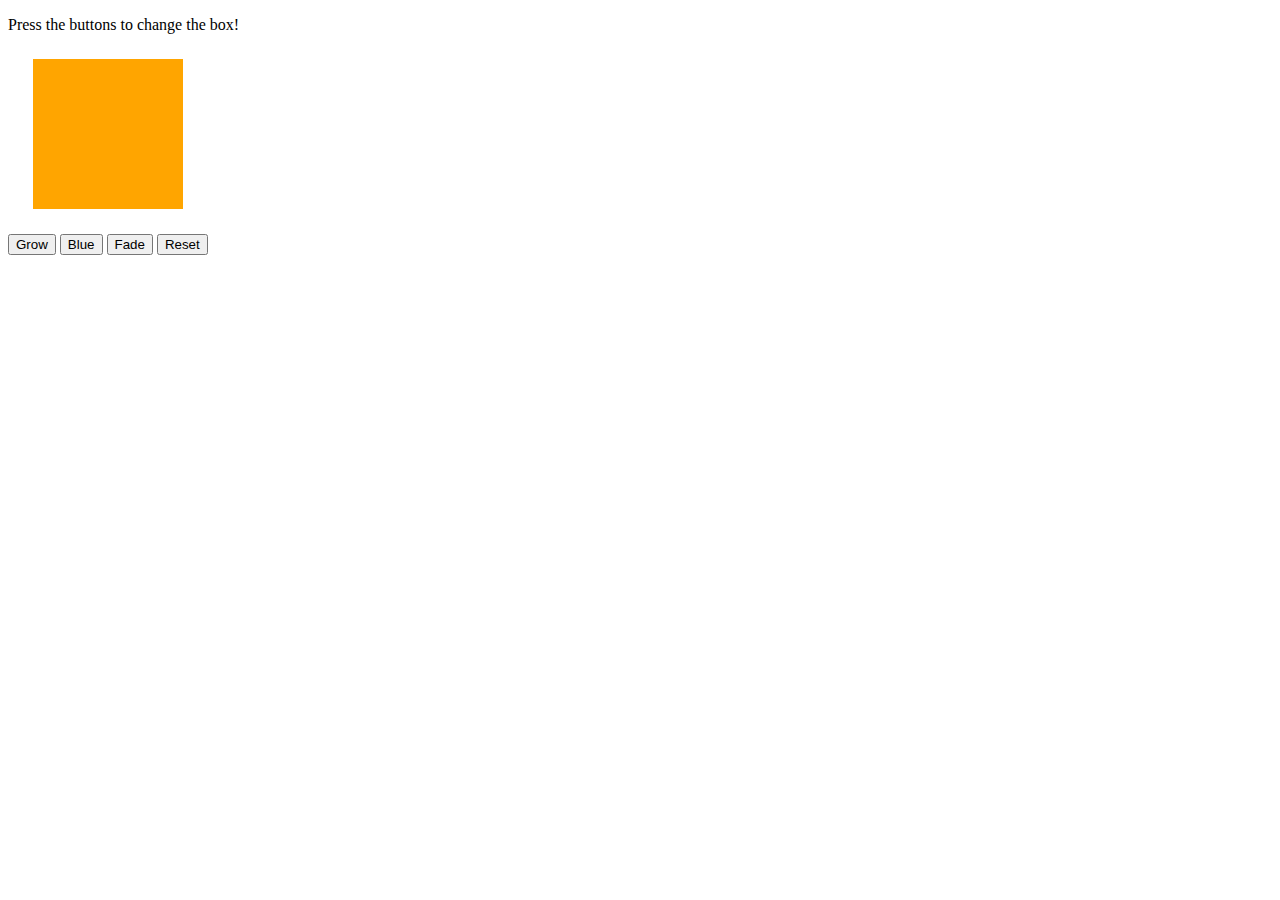
<file: indexJS.html>
<!DOCTYPE html>
<html>
<head>
    <title>Jiggle Into JavaScript</title>
   <script type="text/javascript" src="https://cdnjs.cloudflare.com/ajax/libs/jquery/3.1.0/jquery.min.js"></script> 
   <script type="text/javascript" src="javascript.js"></script>
</head>
<body>

    <p>Press the buttons to change the box!</p>

    <div id="box" style="height:150px; width:150px; background-color:orange; margin:25px"></div>

    <button id="button1" onclick="myFunction()">Grow</button>
    <button id="button2" onclick="myColor()">Blue</button>
    <button id="button3" onclick="fade()">Fade</button>
    <button id="button4" onclick="reset()">Reset</button>

    

</body>
</html>
</file>
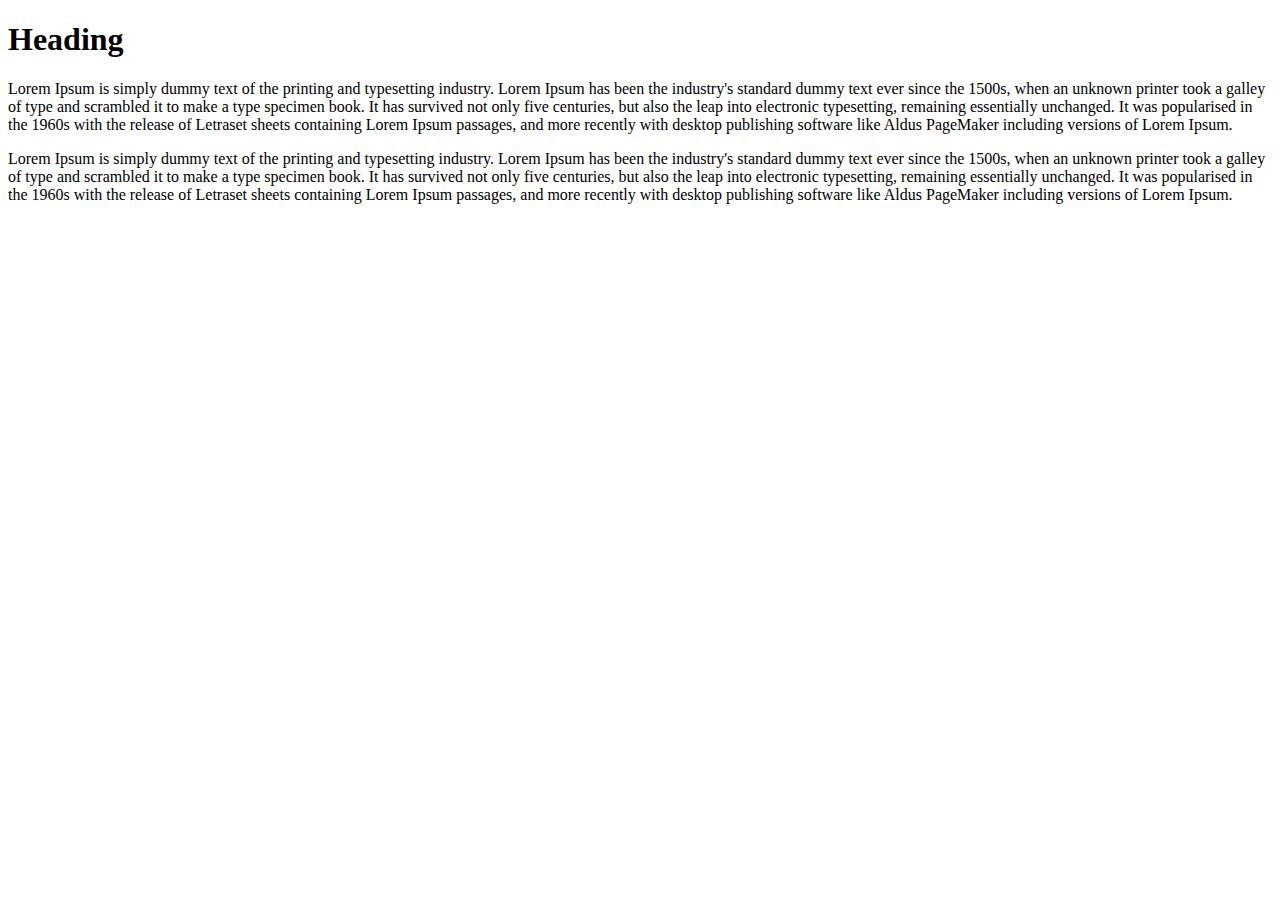
<file: positioning.html>
<!DOCTYPE html>
<html>
	<head>
		
	</head>
	<body>
		<h1>Heading</h1>
		<p>
			Lorem Ipsum is simply dummy text of the printing and typesetting industry. Lorem Ipsum has been the industry's standard dummy text ever since the 1500s, when an unknown printer took a galley of type and scrambled it to make a type specimen book. It has survived not only five centuries, but also the leap into electronic typesetting, remaining essentially unchanged. It was popularised in the 1960s with the release of Letraset sheets containing Lorem Ipsum passages, and more recently with desktop publishing software like Aldus PageMaker including versions of Lorem Ipsum.
		</p>
		<div></div> 
		<p>
			Lorem Ipsum is simply dummy text of the printing and typesetting industry. Lorem Ipsum has been the industry's standard dummy text ever since the 1500s, when an unknown printer took a galley of type and scrambled it to make a type specimen book. It has survived not only five centuries, but also the leap into electronic typesetting, remaining essentially unchanged. It was popularised in the 1960s with the release of Letraset sheets containing Lorem Ipsum passages, and more recently with desktop publishing software like Aldus PageMaker including versions of Lorem Ipsum.
		</p>
	</body>

</html>
</file>
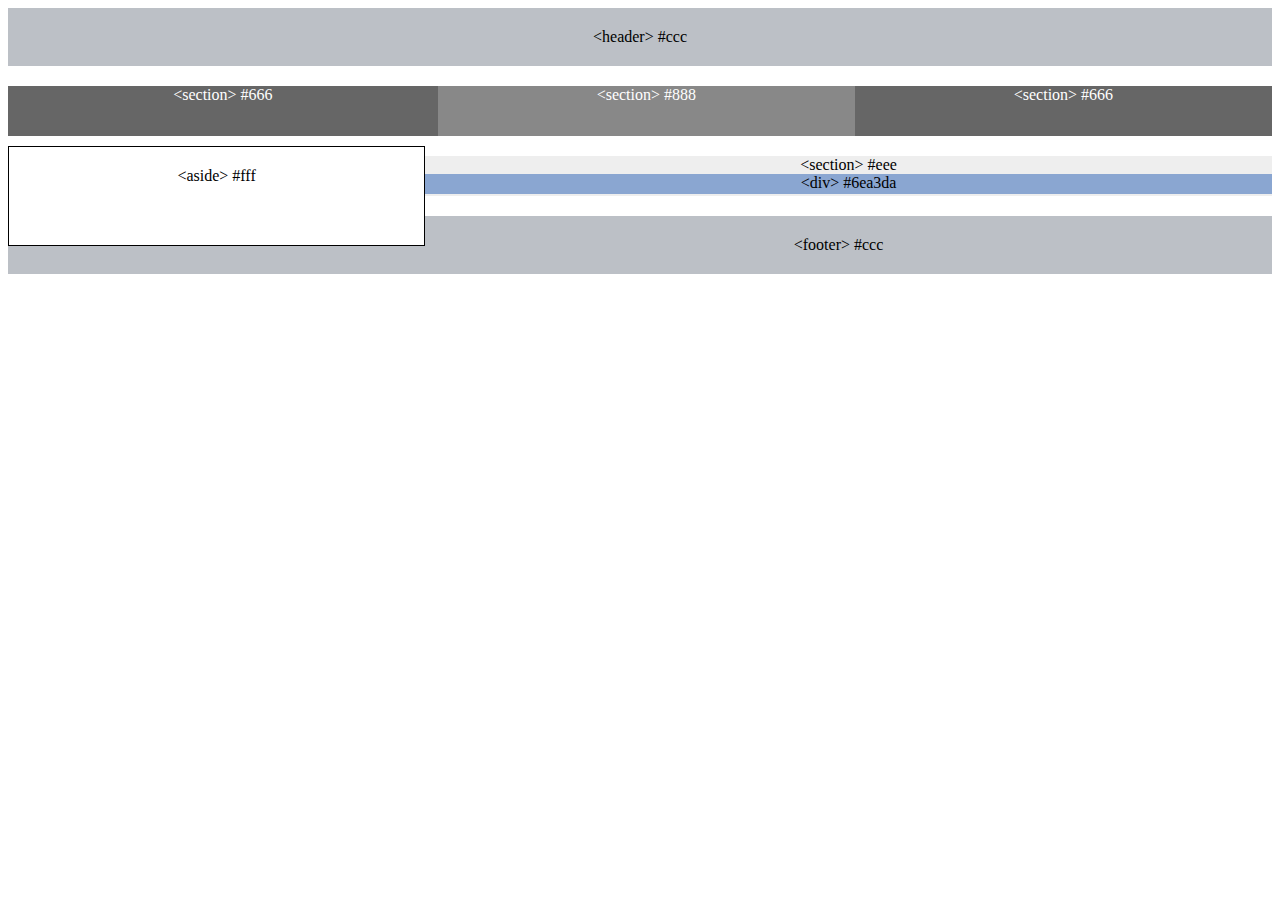
<file: Unsolved/floats.html>
<!-- STUDENTS: Head to float.css for your assignment -->
<!DOCTYPE html>
<html lang="en-us">

<head>
  <meta charset="UTF-8">
  <title>Floats</title>
  <link rel="stylesheet" type="text/css" href="floats.css">
</head>

<body>

  <header>
    &lt;header&gt; #ccc
  </header>

  <section id="left">
    &lt;section&gt; #666
  </section>

  <section id="middle">
    &lt;section&gt; #888
  </section>

  <section id="right">
    &lt;section&gt; #666
  </section>

  <section id="full">
    <aside>
      &lt;aside&gt; #fff
    </aside>
    &lt;section&gt; #eee
    <div id="division">
      &lt;div&gt; #6ea3da
    </div>
  </section>

  <footer>
    &lt;footer&gt; #ccc
  </footer>

</body>

</html>
</file>
<file: Unsolved/floats.css>
/**
 * Float Layout Activity
 **/

* {
  box-sizing: border-box;
  text-align: center;
}

body {
}

header {
  padding: 20px;
  margin-bottom: 20px;
  color: black;
  background: #bcc0c6;
}

section {
	display: block;
	background-color: black;
	margin-bottom: 20px;
   
}

#left {
	display: inline-block;
	float: left;
	color: white;
	background: #666;
	width: 34%;
	height: 50px;


}

#middle {
	display: inline-block;
	float: middle;
	color: white;
	background-color:#888; 
	width: 33%;
	height: 50px;
}

#right {
	display: inline-block;
	float: right;
	color: white;
	background-color: #666;
	width: 33%;
	height: 50px;
}

#full {
	background-color: #eee;
	height: 40px;
	
}

#division {
	background-color: #8aa6d1;
	height: 20px;
}

aside {
	display: inline-block;
	float: left;
	background-color: #fff;
	width: 33%;
	height: 100px;
	margin-top: -10px;
	border:1px solid;
	padding: 20px;

}

footer {
	padding: 20px;
  margin-bottom: 20px;
  color: black;
  background: #bcc0c6;
}
</file>
